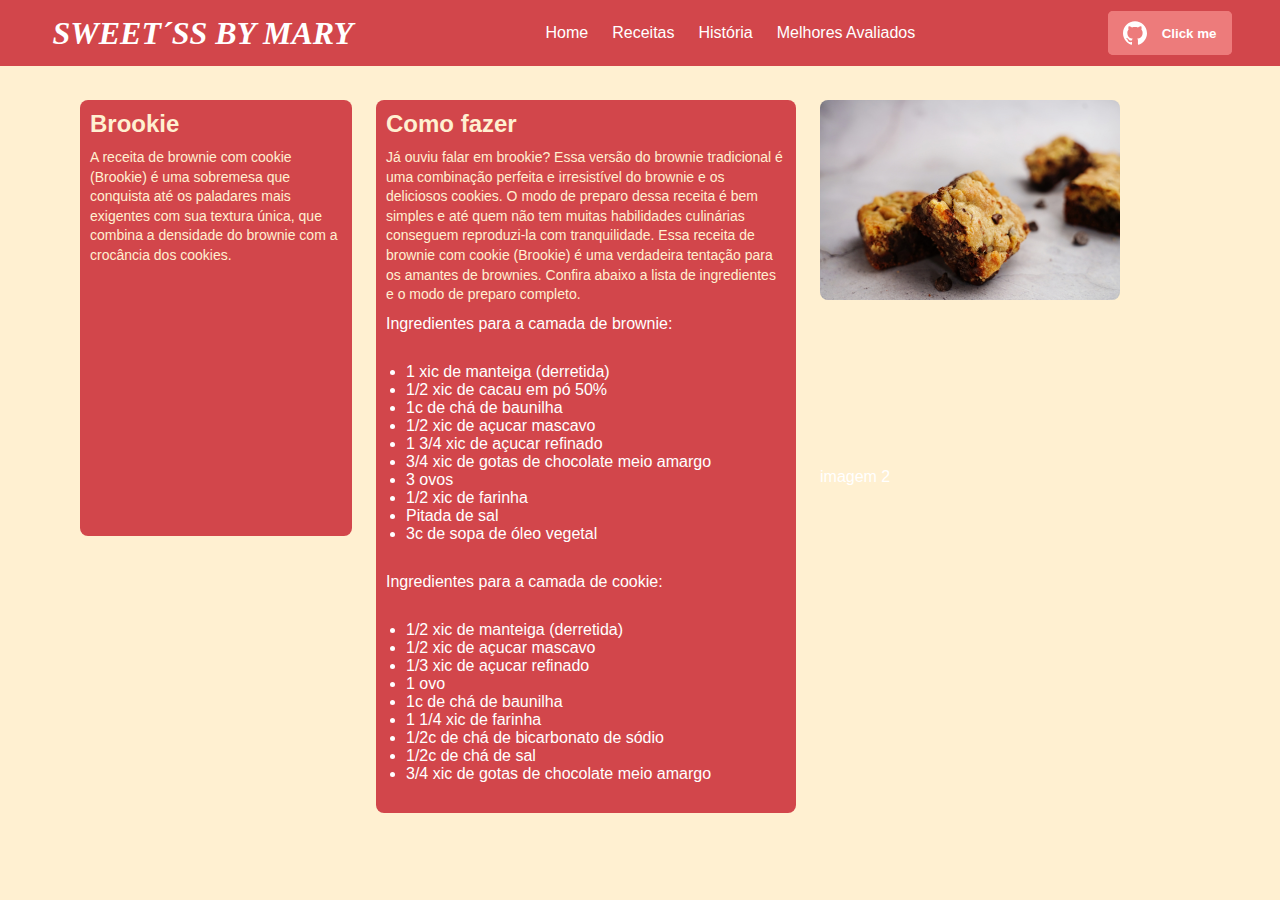
<file: html/card1.html>
<!DOCTYPE html>
<html lang="pt-br">
<head>
    <meta charset="UTF-8">
    <meta name="viewport" content="width=device-width, initial-scale=1.0">
    <link rel="shortcut icon" href="img/sweet´ss.png" type="image/x-icon">
    <link rel="stylesheet" href="../css/stylecards.css">
    <title>Brookie</title>
</head>
<body>
    <header class="navbar">
        <span class="logo">Sweet´ss by Mary</span>
        <nav>
            <ul class="menu">
                <li><a href="index.html">Home </a></li>
                <li><a href="receitas">Receitas</a></li>
                <li><a href="historia">História</a></li>
                <li><a href="avaliados">Melhores Avaliados</a></li>
            </ul> 
        </nav>
            <!-- From Uiverse.io by kamehame-ha -->
            <button class="button">
                <svg width="24" height="24" viewBox="0 0 24 24" fill="none" xmlns="http://www.w3.org/2000/svg">
                    <path
                        d="M12 0.296997C5.37 0.296997 0 5.67 0 12.297C0 17.6 3.438 22.097 8.205 23.682C8.805 23.795 9.025 23.424 9.025 23.105C9.025 22.82 9.015 22.065 9.01 21.065C5.672 21.789 4.968 19.455 4.968 19.455C4.422 18.07 3.633 17.7 3.633 17.7C2.546 16.956 3.717 16.971 3.717 16.971C4.922 17.055 5.555 18.207 5.555 18.207C6.625 20.042 8.364 19.512 9.05 19.205C9.158 18.429 9.467 17.9 9.81 17.6C7.145 17.3 4.344 16.268 4.344 11.67C4.344 10.36 4.809 9.29 5.579 8.45C5.444 8.147 5.039 6.927 5.684 5.274C5.684 5.274 6.689 4.952 8.984 6.504C9.944 6.237 10.964 6.105 11.984 6.099C13.004 6.105 14.024 6.237 14.984 6.504C17.264 4.952 18.269 5.274 18.269 5.274C18.914 6.927 18.509 8.147 18.389 8.45C19.154 9.29 19.619 10.36 19.619 11.67C19.619 16.28 16.814 17.295 14.144 17.59C14.564 17.95 14.954 18.686 14.954 19.81C14.954 21.416 14.939 22.706 14.939 23.096C14.939 23.411 15.149 23.786 15.764 23.666C20.565 22.092 24 17.592 24 12.297C24 5.67 18.627 0.296997 12 0.296997Z"
                        fill="white"></path>
                </svg>
                <p class="text"><a href="https://github.com/dudas00937">Click me</a></p>
            </button>
       
    </header>
    <main>
    <div class="parent">
    <div class="div6">
        <p class="brookie">Brookie</p>
        <p class="historia">A receita de brownie com cookie (Brookie) é uma sobremesa que conquista até os paladares mais exigentes com sua textura única, que combina a densidade do brownie com a crocância dos cookies.</p>
    </div>
    <div class="div8">
        <p class="como">Como fazer</p>
        <p class="intro">Já ouviu falar em brookie? Essa versão do brownie tradicional é uma combinação perfeita e irresistível do brownie e os deliciosos cookies. O modo de preparo dessa receita é bem simples e até quem não tem muitas habilidades culinárias conseguem reproduzi-la com tranquilidade.

        Essa receita de brownie com cookie (Brookie) é uma verdadeira tentação para os amantes de brownies. Confira abaixo a lista de ingredientes e o modo de preparo completo.
    </p>
    <p class="ingredientes">Ingredientes para a camada de brownie:</p>
    <ul class="ingredientes2" ctype="disc">
        <li type="disc">1 xic de manteiga (derretida)</li>
        <li type="disc">1/2 xic de cacau em pó 50%</li>
        <li type="disc">1c de chá de baunilha</li>
        <li type="disc">1/2 xic de açucar mascavo</li>
        <li type="disc">1 3/4 xic de açucar refinado</li>
        <li type="disc">3/4 xic de gotas de chocolate meio amargo</li>
        <li type="disc">3 ovos</li>
        <li type="disc">1/2 xic de farinha</li>
        <li type="disc">Pitada de sal</li>
        <li type="disc">3c de sopa de óleo vegetal</li>
    </ul>
    <p class="ingredientes">Ingredientes para a camada de cookie:</p>
    <ul class="ingredientes2" ctype="disc">
        <li type="disc">1/2 xic de manteiga (derretida)</li>
        <li type="disc">1/2 xic de açucar mascavo</li>
        <li type="disc">1/3 xic de açucar refinado</li>
        <li type="disc">1 ovo</li>
        <li type="disc">1c de chá de baunilha</li>
        <li type="disc">1 1/4 xic de farinha</li>
        <li type="disc">1/2c de chá de bicarbonato de sódio</li>
        <li type="disc">1/2c de chá de sal</li>
        <li type="disc">3/4 xic de gotas de chocolate meio amargo</li>
    </ul>


    </div>
    <div class="div11">
        <img class="brookie_div11" src="../img/brookie 2.png" alt="brookie_div11">
    </div>
    <div class="div12">imagem 2</div>
</div>
    
    </main>
</body>
</html>
</file>
<file: css/stylecards.css>
html {
    background-color: #FFF0D1;
}
@import url('https://fonts.googleapis.com/css2?family=DM+Serif+Display:ital@1&display=swap');
* {
    margin: 0;
    padding: 0;
    box-sizing: border-box;
}

body {
    background-color: #D2464Bff;
    color: #FFFF;
}

html {
    font-family: Inter, 'Segoe UI', Tahoma, Geneva, Verdana, sans-serif; 
    font-weight: 500;
}
a {
    text-decoration: none;
    color: #FFFF;
}

ul {
    list-style: none;
}

nav {
    max-width: 1120px;
    padding: 1.5rem 10rem;
    display: flex;
    flex-direction: row;
    justify-content: space-between;
    align-items: center;
    gap: 20px;
}

.logo {
    font-family: "DM Serif Display", serif;
    font-weight: 600;
    font-style: italic;
    font-size: 2rem;
    text-transform: uppercase;
}
.menu{
    display: flex;
    gap: 1.5rem;
}
/* From Uiverse.io by kamehame-ha */ 
.button {
    display: flex;
    align-items: center;
    padding: 10px 15px;
    gap: 15px;
    background-color: #ed7b7b;
    outline: 3px #ed7b7b solid;
    outline-offset: -3px;
    border-radius: 5px;
    border: none;
    cursor: pointer;
    transition: 400ms;
    margin-right: 16px;
  }
  
  .button .text {
    color: white;
    font-weight: 700;
    font-size: 1em;
    transition: 400ms;
  }
  
  .button svg path {
    transition: 400ms;
  }
  
  .button:hover {
    background-color: transparent;
  }
  
  .button:hover .text {
    color: #ed7b7b;
  }
  
  .button:hover svg path {
    fill: #ed7b7b;
  }

  header{
    display: flex;
    justify-content: space-evenly;
    align-items: center;
  }
  .navbar{
    position: fixed;
    background-color: #D2464Bff;
    width: 100%;
  }

  .logo{
    margin-left: 20px;
  }

main {
    display: flex;
    flex-direction: column;
    background-color: #FFF0D1;
}


.parent {
    display: grid;
    grid-template-columns: repeat(8, 1fr);
    grid-template-rows: repeat(8, 1fr);
    gap: 24px;
    margin-top: 100px;
    margin-left: 80px;
    margin-right: 40px;
}
    
.div6 {
    grid-column: span 2 / span 2;
    grid-row: span 5 / span 5;
    background-color: #D2464Bff;
    border-radius: 0.5rem;
}

.div8 {
    grid-column: span 3 / span 3;
    grid-row: span 8 / span 8;
    grid-column-start: 3;
    background-color: #D2464Bff;
    border-radius: 0.5rem;
}

.div11 {
    grid-column: span 3 / span 3;
    grid-row: span 4 / span 4;
    grid-column-start: 6;
    border-radius: 0.5rem;
}

.div12 {
    grid-column: span 3 / span 3;
    grid-row: span 4 / span 4;
    grid-column-start: 6;
    grid-row-start: 5;
}

.brookie{
    margin: 10px;
    font-size: 24px;
    color: #FFF0D1;
    font-weight: 700;
}
 
.historia{
    margin: 10px;
    font-size: 14px;
    color: #FFF0D1;
    line-height: 1.4;
}

.como{
    margin: 10px;
    font-size: 24px;
    color: #FFF0D1;
    font-weight: 700;
}

.intro{
    margin: 10px;
    font-size: 14px;
    color: #FFF0D1;
    line-height: 1.4;
}

.ingredientes{
    margin: 10px;
}

.ingredientes2{
    margin: 30px;
}

.brookie_div11{
    border-radius: 0.5rem;
}
</file>
